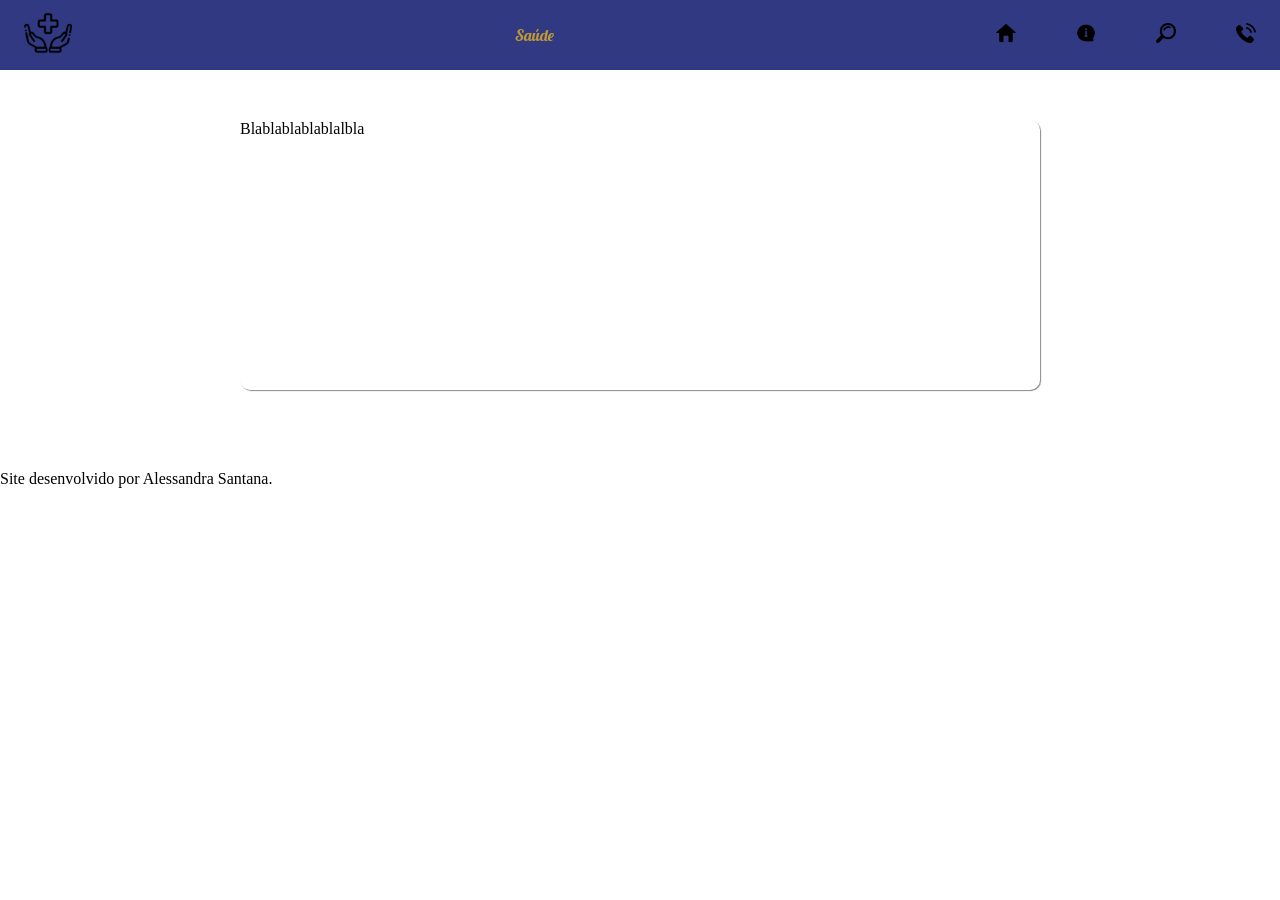
<file: modelo1.html>
<!DOCTYPE html>
<html lang="pt-BR">
<head>
    <meta charset="UTF-8">
    <meta name="viewport" content="width=device-width, initial-scale=1.0">
    <title>Saúde & Cuidado</title>
    <link rel="stylesheet" href="style.css">
    <link rel="shortcut icon" href="favicon.ico" type="image/x-icon">
</head>
<body>
    <body>
    <header class="cabecalho">
        <nav class="nav-bar">
            <div>
                <img src="imagens/saude.png" alt="Símbolo da Saúde azul" class="logo">
            </div>
            <div>
                <p id="titulo">Saúde</p>
            </div>
            <menu>
                <ul class="nav-list">
                    <li><a href="#" class="link"><img src="imagens/inicio.png" width="20px" height="20px" alt="Quem procurar?"></a></li>
                    <li><a href="#" class="link"><img src="imagens/sobre-nos.png" width="20px" height="20px" alt="Quem procurar?"></a></li>
                    <li><a href="#" class="link"><img src="imagens/saiba-mais.png" width="20px" height="20px" alt="Quem procurar?"></a></li>
                    <li><a href="#" class="link"><img src="imagens/telefone.png" width="20px" height="20px" alt="Quem procurar?"></a></li>
                </ul>
            </menu>
        </nav>
    </header>
    <section class="hero">
        <main>
            <p>Blablablablablalbla</p>
        </main>
    </section>
    <footer>
        <p>Site desenvolvido por Alessandra Santana.</p>
    </footer>
</body>
</html>
</file>
<file: style.css>
@charset "UTF-8";
@import url('https://fonts.googleapis.com/css2?family=Lobster&display=swap');

:root {
    --principal: #313982;
    --secundaria: #4C2D81;
    --terciaria: #265B78;
    --outro: #BD9835;
}

* {
    padding: 0;
    margin: 0;
    box-sizing: border-box;
}

div.hero {
    display: flex;
    flex-direction: row;
}
/*Header*/

header.cabecalho {
    background-color: var(--principal);
}

/*LOGO DO HEADER*/

img.logo {
    width: 3em;
    height: 3em;
}

#titulo {
    color: var(--outro);
     font-family: "Lobster", sans-serif;
    text-align: center;
    font-size: clamp(3vw, 3.25, 3.5vw);
}

/*FUNÇÕES REAIS DO HEADER*/
nav.nav-bar {
    min-height: 70px;
    display: flex;
    align-items: center;
    justify-content: space-between;
    padding: 0 24px;
}

/*FUNÇÕES REAIS DA BARRA DE NAVEGAÇÃO*/
ul.nav-list {
    display: flex;
    align-items: center;
    gap: 60px;
    list-style: none;
}

.hero {
    background-repeat: no-repeat;
    background-position: center;
    background-size: cover;
    background-image: url('https://static.vecteezy.com/ti/fotos-gratis/t2/[base64].jpg');
    height: 400px;
    padding-top: 50px;
}

.hero main {
    border-radius: 10px;
    box-shadow: 1px 1px 1px rgba(0, 0, 0, 0.459);
    margin: 0 auto 2vw auto;
    width: 100%;
    min-width: 300px;
    max-width: 800px;
    height: 30vh;
    background-color: white;
}
</file>
